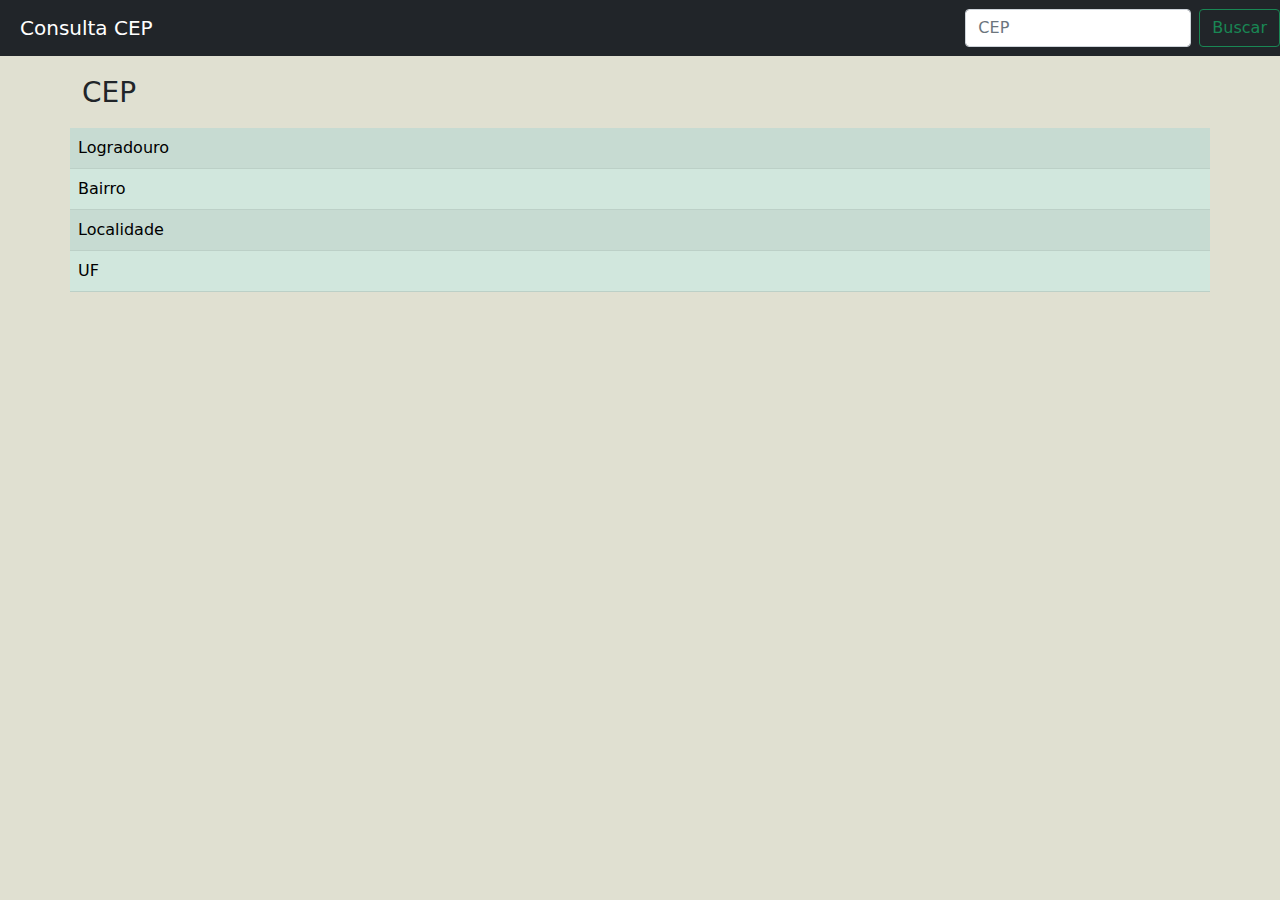
<file: cep-search/index.html>
<!DOCTYPE html>
<html lang="pt-br">
    <head>
        <meta charset="utf-8">
        <title>My Page</title>
        <script type="text/javascript" src="js/main.js"></script>
        <script type="text/javascript" src="js/jquery-3.6.0.min.js"></script>
        <link rel="stylesheet" type="text/css" href="bootstrap/css/bootstrap.min.css">
        <link rel="stylesheet" type="text/css" href="css/style.css">
    </head>
    <body class="body">
        <nav class="navbar navbar-dark bg-dark">
            <a class="navbar-brand" style="margin-left: 20px;">Consulta CEP</a> <!--Titulo no inicio da navbar-->
            <div class="d-flex">
                <input class="form-control me-2" type="search" placeholder="CEP" id="cep">
                <button class="btn btn-outline-success" onclick="consultaCEP()">Buscar</button>
            </div>
        </nav>


        <div class="container" style="margin-top: 20px;">
            <div class="row">
                <h3 id="titulo_cep">CEP</h3>
            </div>
            <div class="row">
                <table class="table table-success table-striped" style="margin-top: 10px;">
                    <tbody>
                        <tr>
                            <td>Logradouro</td>
                            <td id="logradouro"></td>
                        </tr>
                        <tr>
                            <td>Bairro</td>
                            <td id="bairro"></td>
                        </tr>
                        <tr>
                            <td>Localidade</td>
                            <td id="localidade"></td>
                        </tr>
                        <tr>
                            <td>UF</td>
                            <td id="uf"></td>
                        </tr>
                    </tbody>
                </table>
            </div>
        </div>
        <!--
        <input id="cep">
        <button type="buttom" onclick="consultaCEP()">Consultar seu CEP</button>
        <p id="logradouro"></p>
        <p id="bairro"></p>
        <p id="localidade"></p>
        -->

    </body>
</html>
</file>
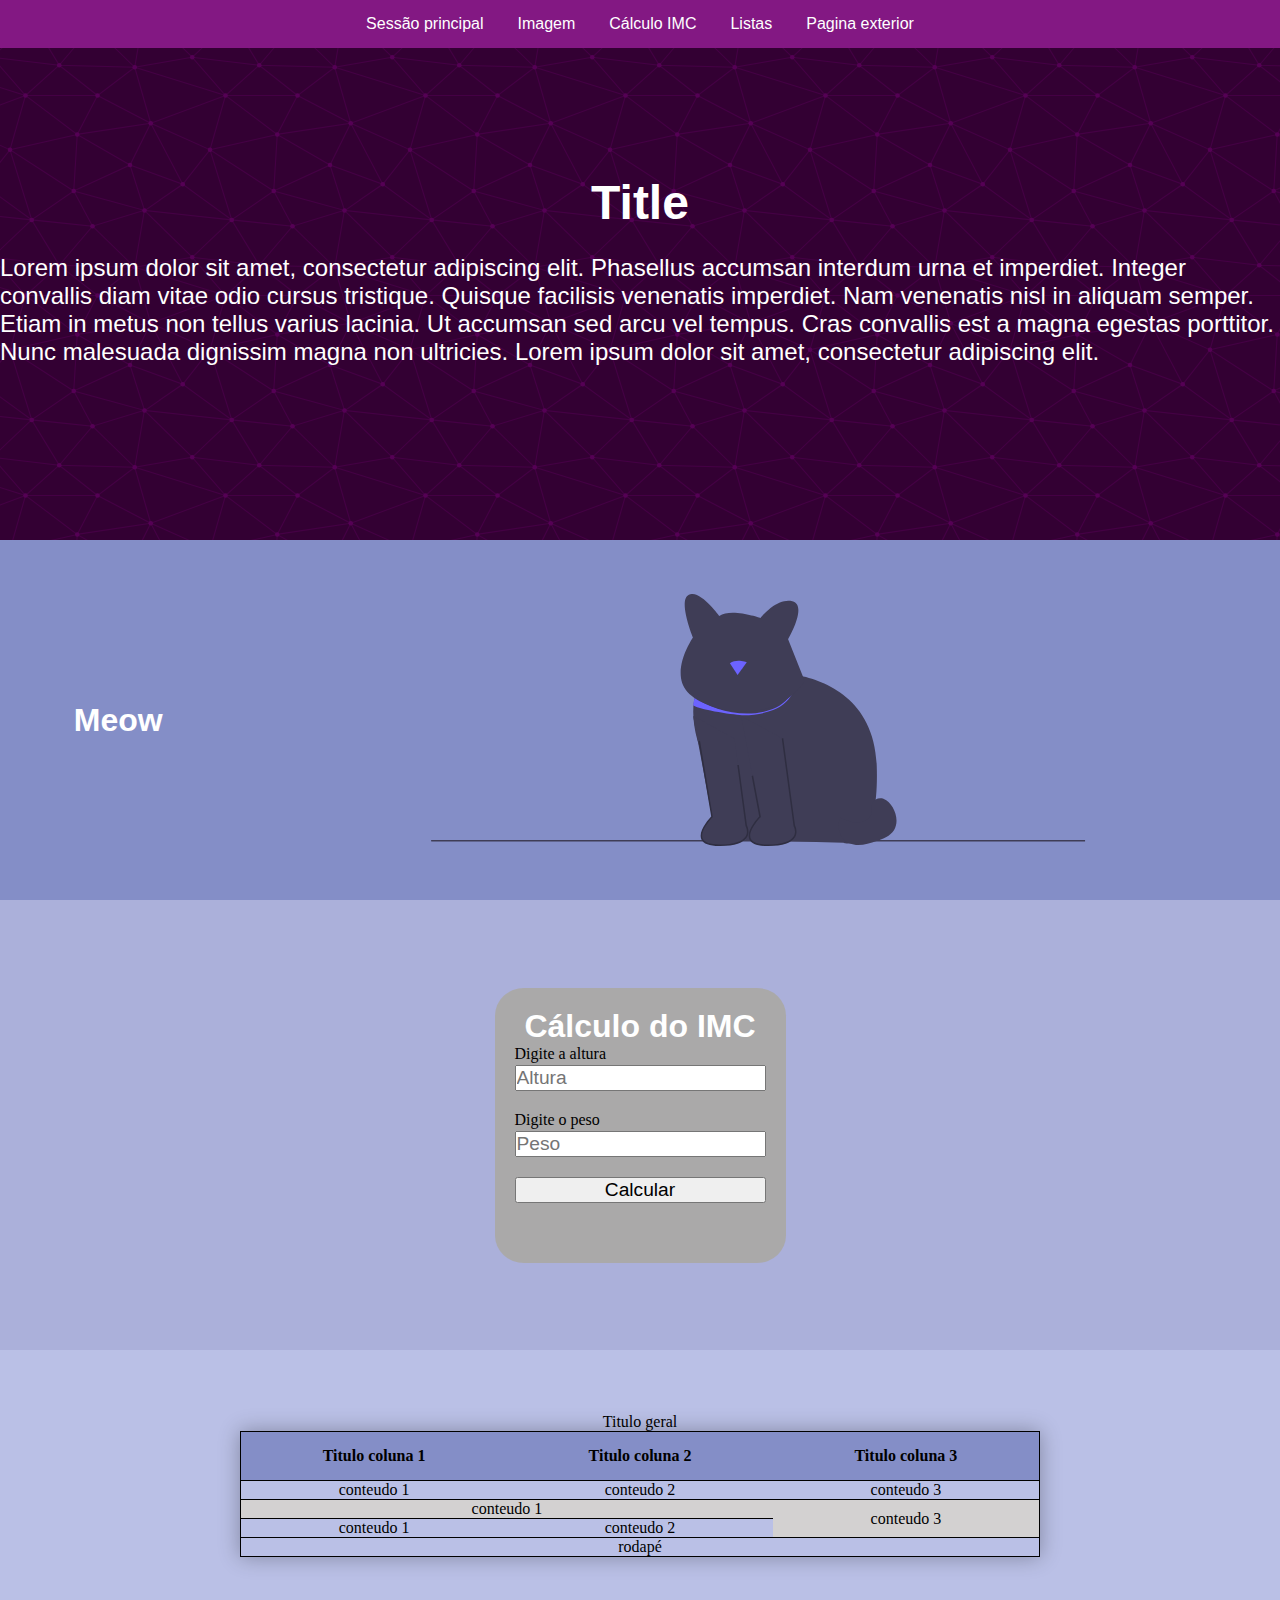
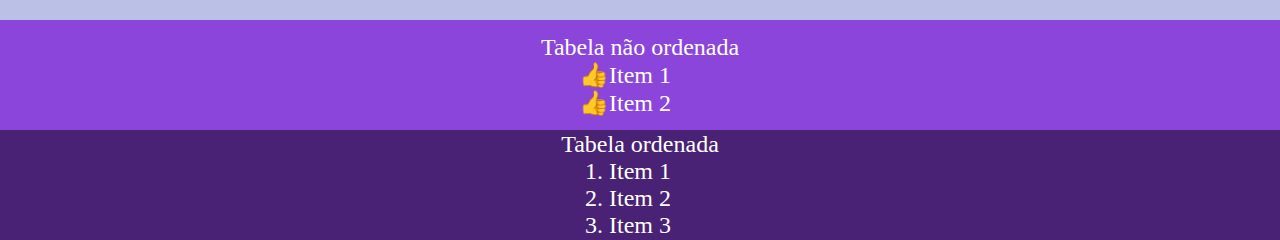
<file: html-css-javascript/index.html>
<!--Aula 3: SEO e Flexbox-->

<!DOCTYPE html>
<!--lang: idioma do site-->
<html lang="pt-br">

<head>
    <!-- SEO -->
    <!--charset: mapa de caracteres (ANSI: padrão americano (sem ç), UTF-8: padrão internacional de caracteres)-->
    <meta charset="UTF-8">
    <!--viewport: área em branca do browser-->
    <meta name="viewport" content="width=device-width, initial-scale=1.0">
    <!--keywords: palavras chaves relevante a página, para direcionar o buscador-->
    <meta name="keywords" content="arquitetura, casa, construção">

    <link rel="stylesheet" href="./assets/css/style.css">
    <script defer type="text/javascript" src="./assets/js/code.js"></script>
    <title>Aula SEO e Flexbox</title>
</head>

<body>
    <!-- BARRA DE NAVEGAÇÃO -->
    <!-- nav: barra superior de navegação -->
    <nav id="primaryMenu">
        <ul>
            <li> <a href="#firstSection">Sessão principal</a> </li>
            <li> <a href="#secondSection">Imagem</a> </li>
            <li> <a href="#thirdSection">Cálculo IMC</a> </li>
            <li> <a href="#fourthSection">Listas</a> </li>
            <li> <a href="./page2.html">Pagina exterior</a> </li>
        </ul>
    </nav>


    <!--Para o buscador, adicionar seção, faz diferença no ranking-->
    <section id="firstSection">
        <h1 class="titleFont">Title</h1>
        <p>Lorem ipsum dolor sit amet, consectetur adipiscing elit. Phasellus accumsan interdum urna et imperdiet.
            Integer convallis diam vitae odio cursus tristique. Quisque facilisis venenatis imperdiet. Nam venenatis
            nisl in aliquam semper. Etiam in metus non tellus varius lacinia. Ut accumsan sed arcu vel tempus. Cras
            convallis est a magna egestas porttitor. Nunc malesuada dignissim magna non ultricies. Lorem ipsum dolor sit
            amet, consectetur adipiscing elit.
        </p>
    </section>
    
    <section id="secondSection">
        <h2 class="titleFont">Meow</h2>
        <img src="./assets/images/undraw_cat_epte.svg ">
    </section>
    
    <section id="thirdSection">
        <div id="imcContainer">
            <h2 class="titleFont">Cálculo do IMC</h2>
            <div id="imcControls">
                <!--label: rótulo ao componente (ao clicar no label, vai para o id especifica)-->
                <label for="heightEdit">Digite a altura</label>
                <input id="heightEdit" type="number" placeholder="Altura" />
                <label for="weightEdit">Digite o peso</label>
                <input id="weightEdit" type="number" placeholder="Peso" />
                <button id="imcButton" type="button" onclick="imc()">Calcular</button>
                <div id="awnsersContainer">
                    <p id="imcAwnser"></p>
                    <p id="classificationAwnser"></p>
                </div>
            </div>
        </div>
    </section>

    <section id="fourthSection">
        <!-- TABELAS -->
        <div id="containerTable">
            <table id="table">
                <!-- caption: titulo da tabela -->
                <caption>
                    Titulo geral
                </caption>
                <!-- thead: títulos da coluna -->
                <thead>
                    <!-- tr: linhas -->
                    <tr>
                        <!-- th: linhas dos títulos das colunas -->
                        <th>Titulo coluna 1</th>
                        <th>Titulo coluna 2</th>
                        <th>Titulo coluna 3</th>
                    </tr>
                </thead>
                <tbody>
                    <tr>
                        <td>conteudo 1</td>
                        <td>conteudo 2</td>
                        <td>conteudo 3</td>
                    </tr>
                    <tr>
                        <!-- colspan: mescla linha -->
                        <td colspan="2">conteudo 1</td>
                        <!-- rowspan: mescla coluna -->
                        <td rowspan="2">conteudo 3</td>
                    </tr>
                    <tr>
                        <td>conteudo 1</td>
                        <td>conteudo 2</td>
                    </tr>
                </tbody>
                <tfoot>
                    <tr>
                        <td colspan="3">rodapé</td>
                    </tr>
                </tfoot>
            </table>
        </div>
    
        <!-- LISTAS -->
        <!-- ul: lista não ordenada -->
        <ul class="unordinaryListStyle">
            Tabela não ordenada
            <!-- li: linha da lista -->
            <li>Item 1</li>
            <li>Item 2</li>
        </ul>
        <!-- ol: lista ordenada -->
        <ol class="ordinaryListStyle">
            Tabela ordenada
            <li>Item 1</li>
            <li>Item 2</li>
            <li>Item 3</li>
        </ol>
    </section>
</body>

</html>
</file>
<file: cep-search/css/style.css>
.body {
    background-color: #E0E0D1;
    font: Arial sans-serif;
}
</file>
<file: html-css-javascript/assets/css/style.css>
/* Flexbox */
* {
    margin: 0;
    padding: 0;
}

html {
    /* scroll-behavior: smooth ao trocar alguma sessão, ao invés de uma transição rápida, ele deixa de forma mais suave */
    scroll-behavior: smooth;
}

#primaryMenu {
    display: flex;
    flex-direction: column;
    /* flex-wrap: caso não haja espaço no viewport, ele quebra a coluna, passando para a linha de baixo */
    flex-wrap: wrap;
    /* position: fixed deixa o menu sempre fixo na tela */
    position: fixed;
    /* width: 100vw como colocou a barra fixa, alterou a propriedade de largura, então é necessario fixar o tamanho dela como ocupando toda a largura */
    /* vw: viewport width relacionado ao tamanhho da largura da tela */
    width: 100vw;
}

#primaryMenu ul {
    /* list-style: none: retira os marcadores da lista */
    list-style: none;
    background-color: #831883;
    text-align: center;
}

#primaryMenu ul li {
    /* display: inline-block deixa emm linhas ao inves de coluna */
    display: inline-block;
}

#primaryMenu ul li a {
    /* text-decoration: none: retira o sublinhado do hiperlink */
    text-decoration: none;
    font-family: 'Lucida Sans', 'Lucida Sans Regular', 'Lucida Grande', 'Lucida Sans Unicode', Geneva, Verdana, sans-serif;
    padding: 15px;
    display: inline-block;
    /* transition: 1s: efeito de fade combinado com o hover */
    transition: 1s;
    color: white;
}
/* #primaryMenu ul li a:hover ao passar o mouse em cima, muda de cor e deixa opaco para poder ler o texto */
#primaryMenu ul li a:hover {
    background-color: #e6e6e6;
    opacity: 0.5;
    /* color: black transforma a cor do texto que era branco em preto */
    color: black;
}

#firstSection {
    background-color: #bbc8e9;
    height: 60vh;
    /* background-image: utilização de imagem no fundo da seção */
    background-image: url("../images/endless-constellation.svg");
    /* display: flex - transforma a seção em container (flexbox) */
    display: flex;
    /* flex-direction: direciona os elementos em coluna ou fileira (row)*/
    flex-direction: column;
    /* align-items: posiciona os itens no eixo y */
    align-items: center;
    /* justify-content: posiciona no container */
    justify-content: center;
}

#secondSection {
    background-color: #848ec7;
    /* vh: viewport height -> tamanho da tela em branco (já deixa responsivo) */
    height: 40vh;
    display: flex;
    align-items: center;
    justify-content: space-around;
}

#thirdSection {
    background-color: #abb0da;
    height: 50vh;
    display: flex;
    flex-direction: column;
    align-items: center;
    justify-content: center;
}

#containerTable {
    background-color: #bac0e6;
    display: flex;
    align-items: center;
    justify-content: center;
    height: 30vh;
    text-align: center;
}

.unordinaryListStyle {
    padding: 10px;
    display: flex;
    flex-direction: column;
    align-items: center;
    justify-content: center;
    height: 10vh;
    background-color: #8b45db;
    color: white;
    font-size: 1.5rem;
    /* list-style-type: coloca ícones na frente da lista */
    list-style-type: "\1F44D";
}

.ordinaryListStyle {
    padding: 10px;
    display: flex;
    flex-direction: column;
    align-items: center;
    justify-content: center;
    height: 10vh;
    background-color: #492275;
    color: white;
    font-size: 1.5rem;
}

#table {
    margin: 0 auto;
    /* width: distancia as colunas */
    width: 800px;
    border: 1px solid black;
    border-collapse: collapse;
    /* box-shadow: adiciona sompra */
    box-shadow: 0 0 20px rgba(0, 0, 0, 0.3);
}

#table thead tr {
    background-color: #848ec7;
    text-align: center;
}

#table thead th {
    padding: 15px;
}

#table tr {
    border: 1px solid black;
}

/* tr:nth-of-type(even): tr (coluna), nth-of-type(even): que são impares */
#table tr:nth-of-type(even) {
    background-color: #d3d1d1;
}

#imcControls {
    display: flex;
    flex-direction: column;
}

#imcContainer {
    background-color: #aaa9a9;
    padding-top: 20px;
    padding-bottom: 40px;
    padding-inline: 20px;
    display: flex;
    flex-direction: column;
    align-items: center;
    border-radius: 10%;
}

#awnsersContainer {
    padding: 10px;
    display: flex;
    flex-direction: column;
    align-items: center;
}

.titleFont {
    font-family: 'Lucida Sans', 'Lucida Sans Regular', 'Lucida Grande', 'Lucida Sans Unicode', Geneva, Verdana, sans-serif;
    color: white;
}

h1 {
    font-size: 3rem;
    margin-bottom: 1.5rem;
}

h2 {
    font-size: 2rem;
}

p {
    font-family: Verdana, Geneva, Tahoma, sans-serif;
    font-size: 1.5rem;
    color: white;
}

img {
    height: 70%;
    width: 70%;
}

input {
    font-size: larger;
    margin-top: 2px;
    margin-bottom: 20px;
}

button {
    font-size: larger;

}
</file>
